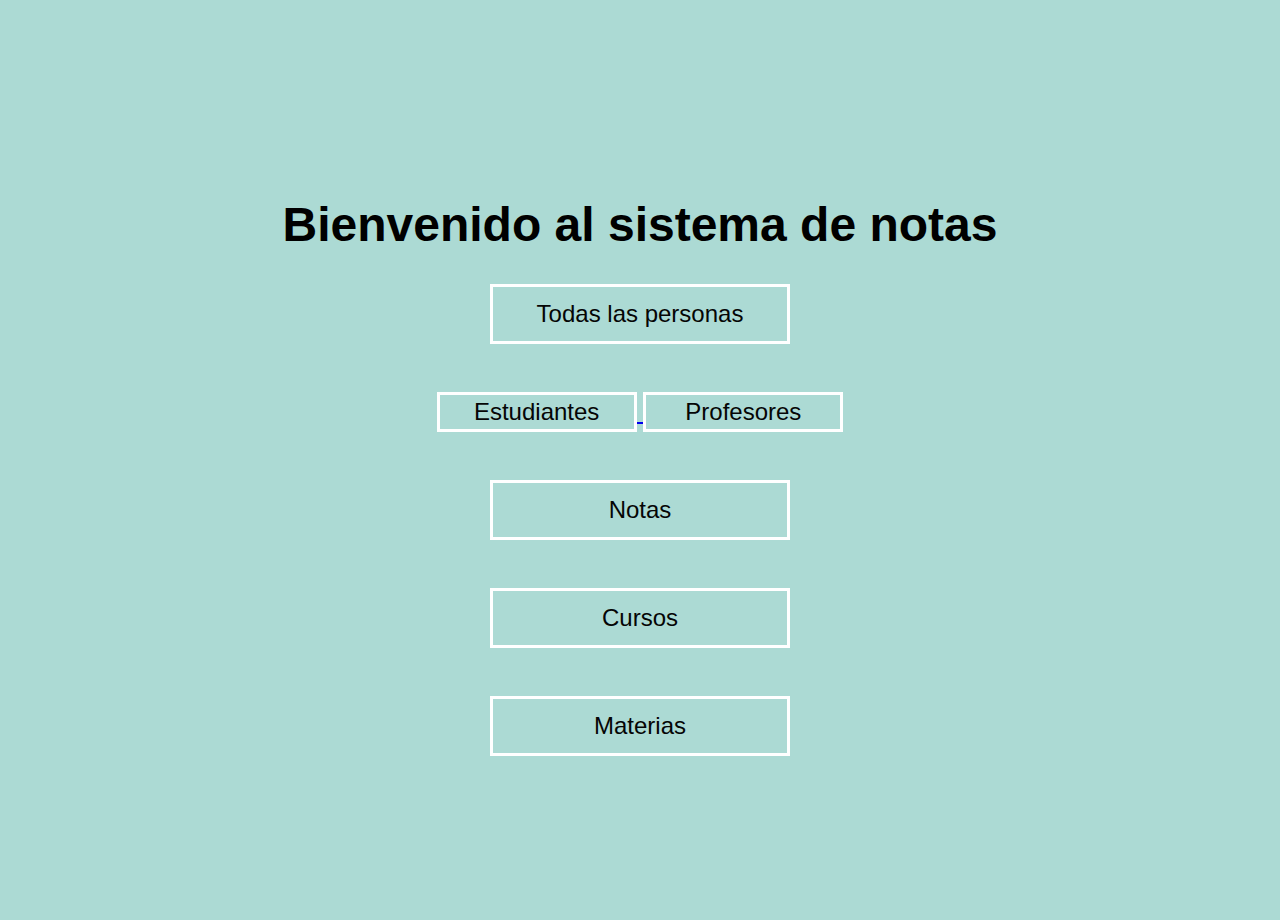
<file: src/main/resources/static/index.html>
<!DOCTYPE html>
<html lang="en">

<head>
    <meta charset="UTF-8">
    <title>Home</title>
    <link rel="stylesheet" href="css/style.css">
</head>


<body>
    <h1>Bienvenido al sistema de notas</h1>
    <a href="/api/personas">
        <button class="button button-start" type="button" @click="$emit('change-page', 'next')">
            <span class="button-text">Todas las personas</span>
        </button>
    </a>
    <p></p>

    <div class="container">
        <a href="/api/personas/estudiantes">
            <button class="button3" type="button" @click="$emit('change-page', 'next')">
                <span class="button-text">Estudiantes</span>
            </button>
        </a>
        <a href="/api/personas/profesores">
            <button class="button3" type="button" @click="$emit('change-page', 'next')">
                <span class="button-text">Profesores</span>
            </button>
        </a>
    </div>

    <p></p>
    <a href="/api/notas">
        <button class="button button-start" type="button" @click="$emit('change-page', 'next')">
            <span class="button-text">Notas</span>
        </button>
    </a>

    <p></p>
    <a href="/api/cursos">
        <button class="button button-start" type="button" @click="$emit('change-page', 'next')">
            <span class="button-text">Cursos</span>
        </button>
    </a>

    <p></p>
    <a href="/api/materias">
        <button class="button button-start" type="button" @click="$emit('change-page', 'next')">
            <span class="button-text">Materias</span>
        </button>
    </a>

</body>

</html>
</file>
<file: src/main/resources/static/css/style.css>
body {
    overflow: hidden;
    font-size: 24px;
    font-family: -apple-system, BlinkMacSystemFont, "Segoe UI", Roboto, Helvetica, Arial, sans-serif;
    background-color: #acdad4;

    display: flex;
    flex-direction: column;
    align-items: center;
    justify-content: center;
    height: 100vh; /* Establece la altura del body para ocupar toda la altura de la ventana */
    margin: 10px;
}

.page {
    overflow-y: auto;
    position: absolute;
    left: 0;
    right: 0;
    top: 0;
    bottom: 0;
    padding: 50px 0;
    text-align: center;
}

.title {
    margin-bottom: 50px;
    font-size: 48px;
}

button {
    font-family: inherit;
    font-size: inherit;
}

.inner {
    margin: auto;
    height: 100%;
    width: 700px;
}

.button-wrapper {
    margin-top: 50px;
}

.button {
    position: relative;
    height: 60px;
    width: 300px;
    background-color: transparent;
    border: 3px solid #fff;
    color: #050505;
    cursor: pointer;

    &::before {
        content: '';
        position: absolute;
        left: 0;
        right: 0;
        bottom: 0;
        top: 0;
        background-color: #fff;
        transform: scaleX(0);
        transform-origin: left center;
        transition: transform 150ms cubic-bezier(0.1, 0.7, 0.6, 0.9);
    }

    &:hover {
        &::before {
            transform: scaleX(1)
        }
    }
    &-text {
        position: relative;
    }
}

.button2 {
    position: relative;
    height: 40px;
    width: 100px;
    background-color: transparent;
    border: 3px solid #fff;
    color: #050505;
    cursor: pointer;

    &::before {
        content: '';
        position: absolute;
        left: 0;
        right: 0;
        bottom: 0;
        top: 0;
        background-color: #fff;
        transform: scaleX(0);
        transform-origin: left center;
        transition: transform 150ms cubic-bezier(0.1, 0.7, 0.6, 0.9);
    }

    &:hover {
        &::before {
            transform: scaleX(1)
        }
    }
}

.button3 {
    position: relative;
    height: 40px;
    width: 200px;
    background-color: transparent;
    border: 3px solid #fff;
    color: #050505;
    cursor: pointer;

    &::before {
        content: '';
        position: absolute;
        left: 0;
        right: 0;
        bottom: 0;
        top: 0;
        background-color: #fff;
        transform: scaleX(0);
        transform-origin: left center;
        transition: transform 150ms cubic-bezier(0.1, 0.7, 0.6, 0.9);
    }

    &:hover {
        &::before {
            transform: scaleX(1)
        }
    }
}

container {
    display: grid;
    grid-template-columns: repeat(2, 1fr); /* Dos columnas con tamaño igual */
    grid-column-gap: 10px; /* Espacio entre los elementos */
}

.left, .right {
    margin: 0 10px;
}

/* Estilo para la tabla */
table {
    border-collapse: separate;
    border: 1px solid #050505;

    border-spacing: 15px;
    text-align: center;

}
.scrollable-table {
    max-height: 700px;
    overflow-y: auto;
}

/* Estilo para el cuadro de mensaje */
mensaje-box {
    display: none;
    position: fixed;
    top: 50%;
    left: 50%;
    transform: translate(-50%, -50%);
    background-color: #f2f2f2;
    padding: 20px;
    border: 1px solid #ddd;
}

formulario {
    position: absolute;
    left: 50%;
    top: 50%;
    transform: translate(-50%, -50%);
    text-align: center;
}
</file>
